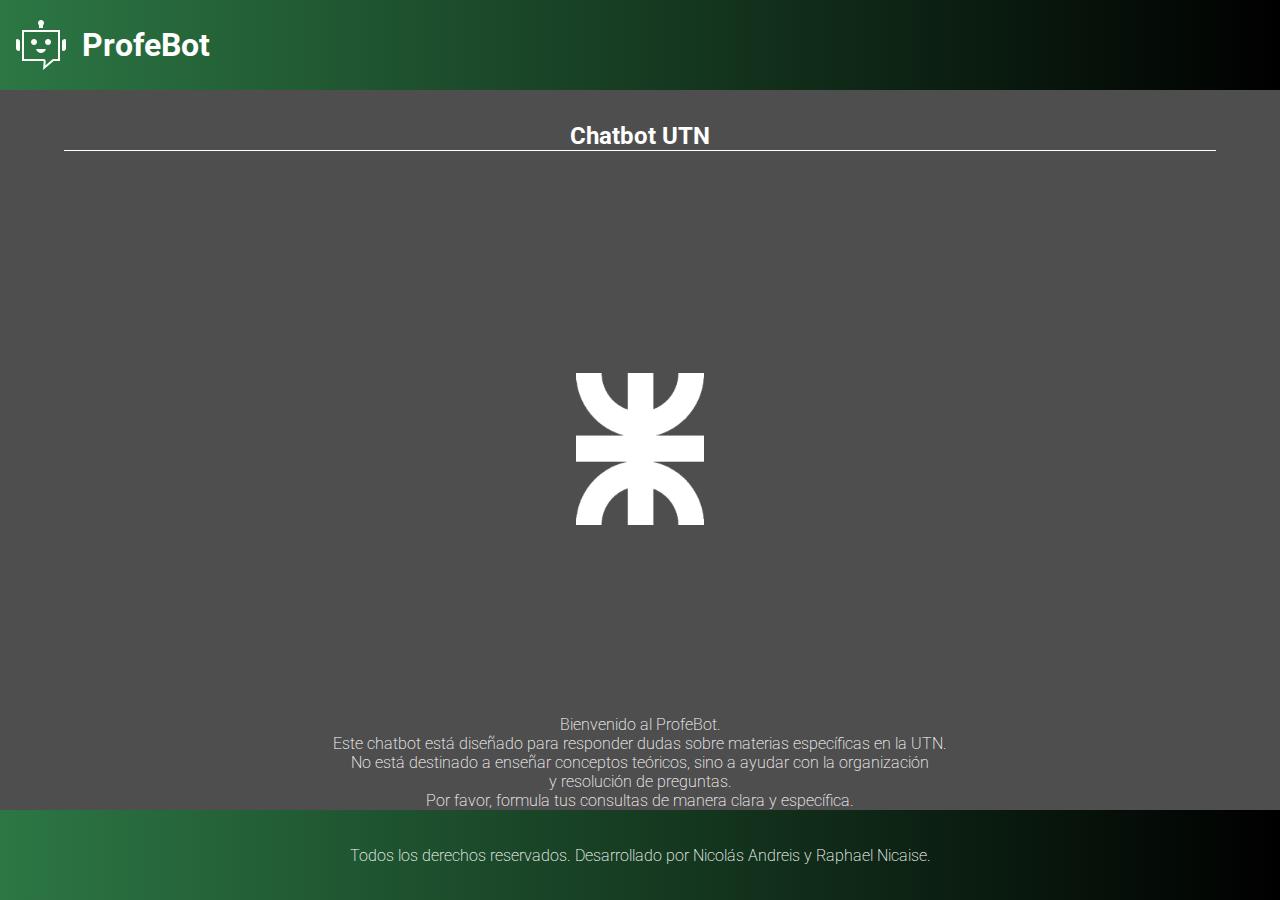
<file: pages/programacion.html>
<!DOCTYPE html>
<html lang="en">

<head>
    <meta charset="UTF-8">
    <meta name="viewport" content="width=device-width, initial-scale=1.0">
    <title>programacion 1</title>
    <link rel="icon" href="../images/logo/icons8-chatbot-50.png" type="image/x-icon">

    <!--GOOGLE FONTS-->
    <link rel="preconnect" href="https://fonts.googleapis.com">
    <link rel="preconnect" href="https://fonts.gstatic.com" crossorigin>
    <link
        href="https://fonts.googleapis.com/css2?family=Poppins:wght@200;500;900&family=Roboto:wght@300;500;900&display=swap"
        rel="stylesheet">


    <link rel="stylesheet" href="../style.css">
</head>

<body>
    <nav>
        <a href="../index.html" class="home">
            <img src="../images/logo/chatbot-blanco.png" alt="logo" class="girar">
            <h1>ProfeBot</h1>
        </a>

    </nav>
    <main class="chatbot">
        <div class="history-programacion">
            <h2 class="titlehistorial">Chatbot UTN</h2>
            <img src="../images/utn/UTN-BLANCO.png" alt="Utn">
            <p>
                Bienvenido al ProfeBot. <br>Este chatbot está diseñado para responder dudas sobre materias específicas en la
                UTN. <br> No está destinado a enseñar conceptos teóricos, sino a ayudar con la organización <br> y resolución de
                preguntas. <br>Por favor, formula tus consultas de manera clara y específica.
            </p>
        </div>
    </main>
    <footer>
        <p>Todos los derechos reservados. Desarrollado por Nicolás Andreis y Raphael Nicaise.</p>
    </footer>
    <script>
        (function (w, d, s, o, f, js, fjs) {
          w["botsonic_widget"] = o;
          w[o] =
            w[o] ||
            function () {
              (w[o].q = w[o].q || []).push(arguments);
            };
          (js = d.createElement(s)), (fjs = d.getElementsByTagName(s)[0]);
          js.id = o;
          js.src = f;
          js.async = 1;
          fjs.parentNode.insertBefore(js, fjs);
        })(window, document, "script", "Botsonic", "https://widget.writesonic.com/CDN/botsonic.min.js");
        Botsonic("init", {
          serviceBaseUrl: "https://api-azure.botsonic.ai",
          token: "ec2a326a-e204-4c55-b9aa-ef65028d9d2c",
        });
      </script>
</body>

</html>
</file>
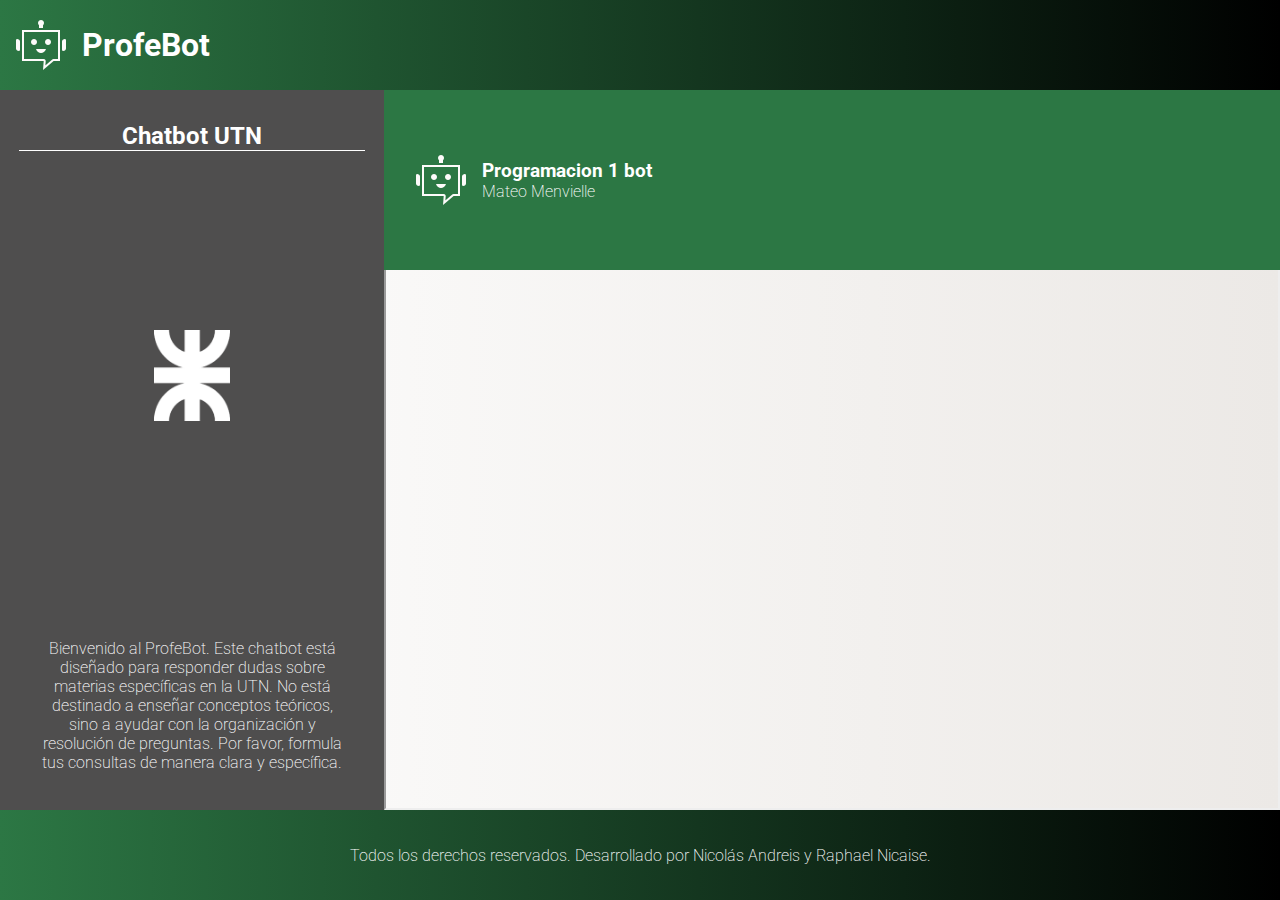
<file: pages/programacion1.html>
<!DOCTYPE html>
<html lang="en">
<head>
    <meta charset="UTF-8">
    <meta name="viewport" content="width=device-width, initial-scale=1.0">
    <title>programacion 1</title>
    <link rel="icon" href="../images/logo/icons8-chatbot-50.png" type="image/x-icon">
    
    <!--GOOGLE FONTS-->
    <link rel="preconnect" href="https://fonts.googleapis.com">
    <link rel="preconnect" href="https://fonts.gstatic.com" crossorigin>
    <link
        href="https://fonts.googleapis.com/css2?family=Poppins:wght@200;500;900&family=Roboto:wght@300;500;900&display=swap"
        rel="stylesheet">
    
    
    <link rel="stylesheet" href="../style.css">
</head>
<body>
    <nav>
        <a href="../index.html" class="home">
            <img src="../images/logo/chatbot-blanco.png" alt="logo" class="girar">
            <h1>ProfeBot</h1>
        </a>
        
    </nav>
    <main class="chatbot">
        <div class="history">
            <h2 class="titlehistorial">Chatbot UTN</h2>
            <img src="../images/utn/UTN-BLANCO.png" alt="Utn">
            <p>
                Bienvenido al ProfeBot. Este chatbot está diseñado para responder dudas sobre materias específicas en la UTN. No está destinado a enseñar conceptos teóricos, sino a ayudar con la organización y resolución de preguntas. Por favor, formula tus consultas de manera clara y específica.
            </p>
        </div>
        <div class="chat">
            <div class="tapar">
                <img src="../images/logo/chatbot-blanco.png" alt="robot">
                <div>
                    <h3>Programacion 1 bot</h3>
                    <p>Mateo Menvielle</p>
                </div>  
            </div>
            <iframe
            allow="microphone;"
            width=100%
            height=100%
            src="https://console.dialogflow.com/api-client/demo/embedded/b769c5c8-dd91-4f71-a8c1-135e0dbe780b">
        </iframe>
        </div>
    </main>
    <footer>
        <p>Todos los derechos reservados. Desarrollado por Nicolás Andreis y Raphael Nicaise.</p>
    </footer>
</body>
</html>
</file>
<file: style.css>
*{
    padding: 0;
    margin: 0;
    box-sizing: border-box;
}
html { /*1 rem = 10px */
    font-size: 62,5%;
    font-family: 'Poppins', sans-serif;
    font-family: 'Roboto', sans-serif; /*La use para home (HABEMUS PIZZAS)*/
}
body{
    font-family: 'Poppins', sans-serif;
    font-family: 'Roboto', sans-serif; 
    font-weight: 200;
}
.girar{
    animation: spin 5s linear infinite;
}

@keyframes spin {
    from {
        transform: rotateY(0deg);
    }
    to {
        transform: rotateY(360deg);
    }
}
nav{
    background: #000000;  /* fallback for old browsers */
    background: -webkit-linear-gradient(to right, #2C7744, #000000);  /* Chrome 10-25, Safari 5.1-6 */
    background: linear-gradient(to right, #2C7744, #000000); /* W3C, IE 10+/ Edge, Firefox 16+, Chrome 26+, Opera 12+, Safari 7+ */

    display: flex;
    flex-direction: row;
    align-items: center;
    height: 10vh;
}
.home{
    display: flex;
    align-items: center;
    color: white;
    text-decoration: none;
}
.home img:nth-child(1){
    margin-right: 1rem;
    margin-left: 1rem;
}
main{
    height: 80vh;
    width: 100vw;
    display: flex;
    flex-direction: column;
    justify-content: center;
    align-items: center;
    background: #ECE9E6;  /* fallback for old browsers */
    background: -webkit-linear-gradient(to right, #FFFFFF, #ECE9E6);  /* Chrome 10-25, Safari 5.1-6 */
    background: linear-gradient(to right, #FFFFFF, #ECE9E6); /* W3C, IE 10+/ Edge, Firefox 16+, Chrome 26+, Opera 12+, Safari 7+ */
}
footer{
    background: #000000;  /* fallback for old browsers */
    background: -webkit-linear-gradient(to right, #2C7744, #000000);  /* Chrome 10-25, Safari 5.1-6 */
    background: linear-gradient(to right, #2C7744, #000000); /* W3C, IE 10+/ Edge, Firefox 16+, Chrome 26+, Opera 12+, Safari 7+ */

    height: 10vh;
    color:white;
    display: flex;
    justify-content: center;
    align-items: center;
}
.subtitulos{
    align-self: baseline;
    position: relative;
    top: 0.5rem;
    color: white;
    font-size: 1.3rem;
    margin-left: 8rem;
}
.card{
    background-color: transparent;
    display: flex;
    flex-direction: column;
    align-items: center;
    width: 9rem;
    height: 8rem;
    justify-content: space-around;
    border-radius: 0rem 0rem 1rem 1rem; 
}
.ancla{
    text-decoration: none;
}
.ancla .card:hover{
    background-color:#23d65c;
    box-shadow: 0 3px 10px 0 rgba(255, 255, 255, 0.45), 0 2px 10px 0 rgba(255, 255, 255, 0.44);
    transition: transform 2s ease;
}
.ancla .card:hover .image-container img {
    transform: rotateY(360deg); /* Rotación sobre el eje Y */
    transition: transform 2s ease; /* Transición suave */
}

.card h3{
    font-size: 1rem;
    color: white;
}
.image-container{
    display: flex;
    justify-content: center;
    align-items: center;
    width: 40%;
    height: 40%;
    border-radius: .5rem;
    background-color: white;
    margin-top: 1.5rem;
    transition: transform 2s ease;
}
.image-container img {
    width: 2rem;
    height: 2rem;
    transition: transform 2s ease;
}


.container-1cuatri{
    background: #2C7744;  /* fallback for old browsers */
    background: -webkit-linear-gradient(to right, #061700, #2C7744);  /* Chrome 10-25, Safari 5.1-6 */
    background: linear-gradient(to right, #061700,#2C7744); /* W3C, IE 10+/ Edge, Firefox 16+, Chrome 26+, Opera 12+, Safari 7+ */

    margin-top: 1rem;
    display: flex;
    width: 70vw;
    height: 10rem;
    flex-direction: row;
    justify-content: space-between;
    align-items: baseline;
    border-radius: 1rem;
}
.container-materias{
    display: flex;
    justify-content: flex-end;
}

/*//////////////////////////////////////////////////////////////////////////////
chatbot
*/
.chatbot{
    width: 100vw;
    height: 80vh;
    display: flex;
    flex-direction: row;
    justify-content: space-between;
}
.history{
width: 30vw;
height: 100%;
display: flex;
flex-direction: column;
align-items:center;
justify-content: space-between;
background-color: rgb(79, 78, 78);
}
.history img{
    width: 20%;
}
.history p{
    color: white;
    text-align: center;
    margin: 10%;
}
.chat{
    width: 70vw;
    height: 100%;
}
.tapar{
    position: absolute;
    background-color:  #2C7744;
    width: 70vw;
    height: 20%;
    color: white;
    display: flex;
    flex-direction: row;
    align-items: center;
    padding: 2rem;
}
.historial{
    background-color: transparent;
    border-radius: 2rem;
    height: 2rem;
    width: 10rem;
    margin-bottom: 2rem;
    color: white;
    border: 1px solid white;
    cursor: pointer;
}
.titlehistorial{
    margin-top: 2rem;
    color: white;
    border-bottom: 1px solid white;
    width: 90%;
    display: flex;
    justify-content: center;
}
.tapar img:nth-child(1){
    margin-right: 1rem;
}
.body.chat{
    background-color: #2C7744;
}
.tapar-programacion{
    position: absolute;
    background-color:  rgb(79, 78, 78);
    height: 80vh;
    width: 70vw;
    color: white;
    display: flex;
    flex-direction: row;
    align-items: center;
    padding: 2rem;
}
.history-programacion{
    width: 100vw;
    height: 100%;
    display: flex;
    flex-direction: column;
    align-items:center;
    justify-content: space-between;
    background-color: rgb(79, 78, 78);
    }
    .history-programacion img{
        width: 8rem;
        margin-top: 2rem;
    }
    .history-programacion p{
        color: white;
        text-align: center;
        
    }
</file>
